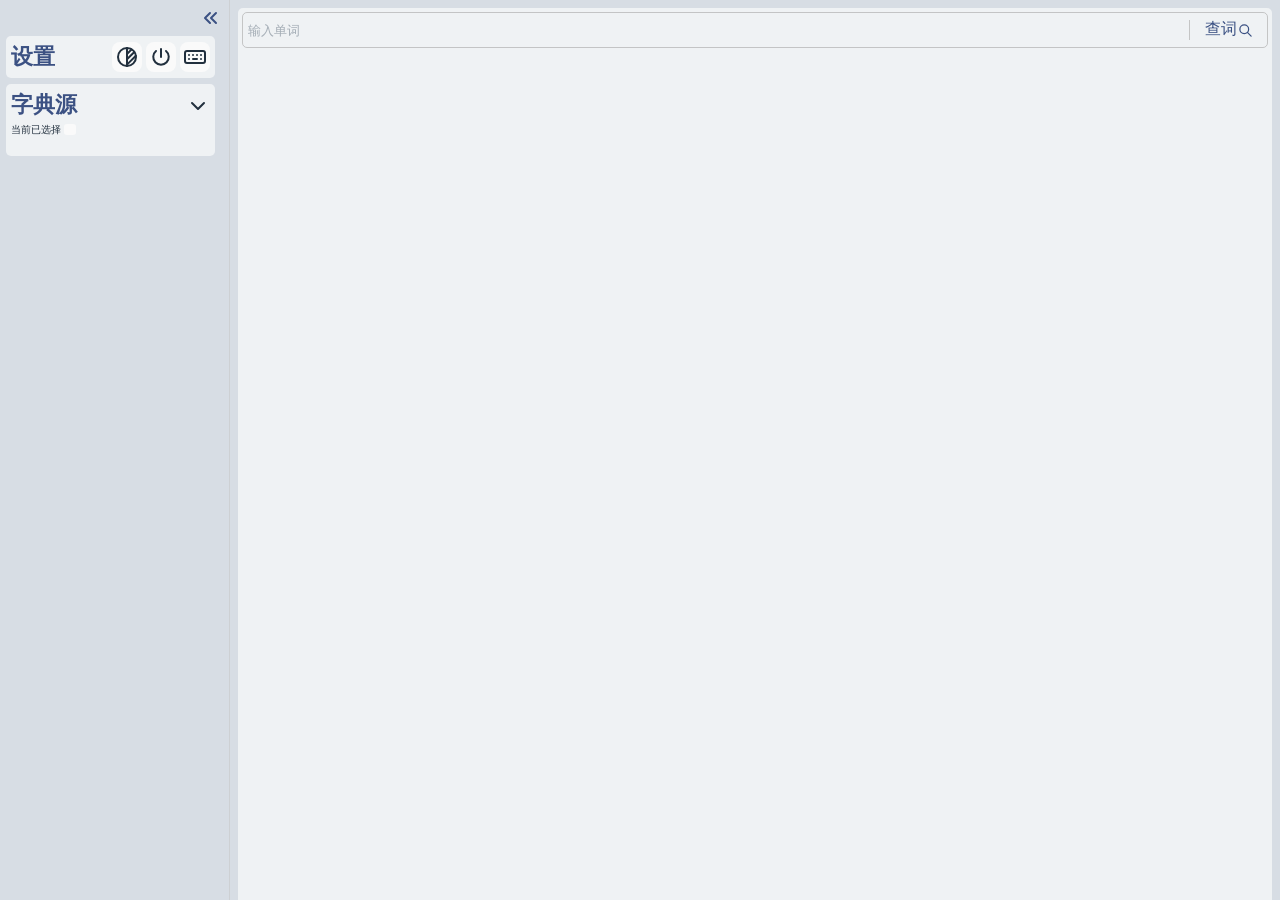
<file: mixdict/gui/web/index.html>
<!DOCTYPE html>
<html lang="zh-CN">

<head>
    <meta charset="UTF-8">
    <meta name="viewport" content="width=device-width, initial-scale=1.0">
    <title>东拼西凑的词典</title>
    <script defer src="script.js"></script>
    <link rel="stylesheet" href="style.css">
</head>

<body>
    <aside class="sidebar">
        <header class="sidebar__header">
            <button class="sidebar__toggle u-show-title" id="sidebar-toggle" type="button" data-title="收起侧边栏">
                <svg xmlns="http://www.w3.org/2000/svg" width="24" height="24" viewBox="0 0 24 24" fill="none"
                    stroke="currentColor" stroke-width="2" stroke-linecap="round" stroke-linejoin="round"
                    class="icon icon-tabler icons-tabler-outline icon-tabler-chevrons-left">
                    <path stroke="none" d="M0 0h24v24H0z" fill="none" />
                    <path d="M11 7l-5 5l5 5" />
                    <path d="M17 7l-5 5l5 5" />
                </svg>
            </button>
        </header>
        <div class="sidebar__main">
            <section class="setting" id="sidebar-setting">
                <header>
                    <h2>设置</h2>
                    <ul class="setting__list">
                        <li>
                            <button class="setting__theme u-show-title" id="theme-toggle" type="button" data-title="主题">
                                <svg xmlns="http://www.w3.org/2000/svg" width="24" height="24" viewBox="0 0 24 24"
                                    fill="none" stroke="currentColor" stroke-width="2" stroke-linecap="round"
                                    stroke-linejoin="round"
                                    class="setting__sys-theme icon icon-tabler icons-tabler-outline icon-tabler-brightness">
                                    <path stroke="none" d="M0 0h24v24H0z" fill="none" />
                                    <path d="M3 12a9 9 0 1 0 18 0a9 9 0 1 0 -18 0" />
                                    <path d="M12 3l0 18" />
                                    <path d="M12 9l4.65 -4.65" />
                                    <path d="M12 14.3l7.37 -7.37" />
                                    <path d="M12 19.6l8.85 -8.85" />
                                </svg>
                                <svg xmlns="http://www.w3.org/2000/svg" width="24" height="24" viewBox="0 0 24 24"
                                    fill="none" stroke="currentColor" stroke-width="2" stroke-linecap="round"
                                    stroke-linejoin="round"
                                    class="setting__light-theme icon icon-tabler icons-tabler-outline icon-tabler-sun">
                                    <path stroke="none" d="M0 0h24v24H0z" fill="none" />
                                    <path d="M8 12a4 4 0 1 0 8 0a4 4 0 1 0 -8 0" />
                                    <path
                                        d="M3 12h1m8 -9v1m8 8h1m-9 8v1m-6.4 -15.4l.7 .7m12.1 -.7l-.7 .7m0 11.4l.7 .7m-12.1 -.7l-.7 .7" />
                                </svg>
                                <svg xmlns="http://www.w3.org/2000/svg" width="24" height="24" viewBox="0 0 24 24"
                                    fill="none" stroke="currentColor" stroke-width="2" stroke-linecap="round"
                                    stroke-linejoin="round"
                                    class="setting__dark-theme icon icon-tabler icons-tabler-outline icon-tabler-moon">
                                    <path stroke="none" d="M0 0h24v24H0z" fill="none" />
                                    <path
                                        d="M12 3c.132 0 .263 0 .393 0a7.5 7.5 0 0 0 7.92 12.446a9 9 0 1 1 -8.313 -12.454l0 .008" />
                                </svg>
                            </button>
                        </li>
                        <li>
                            <button class="setting__startup u-show-title" type="button" aria-expanded="false"
                                data-title="启动项" data-panel="startup">
                                <svg xmlns="http://www.w3.org/2000/svg" width="24" height="24" viewBox="0 0 24 24"
                                    fill="none" stroke="currentColor" stroke-width="2" stroke-linecap="round"
                                    stroke-linejoin="round"
                                    class="icon icon-tabler icons-tabler-outline icon-tabler-power">
                                    <path stroke="none" d="M0 0h24v24H0z" fill="none" />
                                    <path d="M7 6a7.75 7.75 0 1 0 10 0" />
                                    <path d="M12 4l0 8" />
                                </svg>
                            </button>
                        </li>
                        <li>
                            <button class="setting__hotkey u-show-title" type="button" , aria-expanded="false"
                                data-title="快捷键" data-panel="hotkey">
                                <svg xmlns="http://www.w3.org/2000/svg" width="24" height="24" viewBox="0 0 24 24"
                                    fill="none" stroke="currentColor" stroke-width="2" stroke-linecap="round"
                                    stroke-linejoin="round"
                                    class="icon icon-tabler icons-tabler-outline icon-tabler-keyboard">
                                    <path stroke="none" d="M0 0h24v24H0z" fill="none" />
                                    <path
                                        d="M2 8a2 2 0 0 1 2 -2h16a2 2 0 0 1 2 2v8a2 2 0 0 1 -2 2h-16a2 2 0 0 1 -2 -2l0 -8" />
                                    <path d="M6 10l0 .01" />
                                    <path d="M10 10l0 .01" />
                                    <path d="M14 10l0 .01" />
                                    <path d="M18 10l0 .01" />
                                    <path d="M6 14l0 .01" />
                                    <path d="M18 14l0 .01" />
                                    <path d="M10 14l4 .01" />
                                </svg>
                            </button>
                        </li>
                    </ul>
                </header>
                <fieldset class="setting__panel" data-panel="startup" hidden>
                    <legend>启动项</legend>
                    <label onmousedown="return false">
                        开机自启
                        <div class="startup-run__checkbox">
                            <input id="startup-run-checkbox" type="checkbox">
                            <svg viewBox="0 0 24 24" fill="none" stroke="currentColor" stroke-width="2"
                                stroke-linecap="round" stroke-linejoin="round">
                                <rect class="startup-run__boxbackground" x="2" y="2" width="20" height="20" rx="4" />
                                <path class="startup-run__boxtick" d="M5 12L10 17L19 8" stroke-width="4" />
                                <rect class="startup-run__boxunknown" x="8" y="8" width="8" height="8" />
                            </svg>
                        </div>
                    </label>
                </fieldset>
                <fieldset class="setting__panel" data-panel="hotkey" hidden disabled>
                    <legend>快捷键</legend>
                    <label onmousedown="return false">
                        随手查词
                        <input type="text" readonly value="Ctrl+Win+T">
                    </label>
                </fieldset>
            </section>
            <section class="source" id="sidebar-source">
                <header>
                    <h2>字典源</h2>
                    <button type="button">
                        <svg xmlns="http://www.w3.org/2000/svg" width="24" height="24" viewBox="0 0 24 24" fill="none"
                            stroke="currentColor" stroke-width="2" stroke-linecap="round" stroke-linejoin="round"
                            class="icon icon-tabler icons-tabler-outline icon-tabler-chevron-down">
                            <path stroke="none" d="M0 0h24v24H0z" fill="none" />
                            <path d="M6 9l6 6l6 -6" />
                        </svg>
                    </button>
                </header>
                <fieldset>
                    <legend class="source__current u-truncate">当前已选择<strong id="source-current"></strong></legend>
                    <ul class="source__list" id="source-list"></ul>
                </fieldset>
            </section>
        </div>
        <div class="sidebar__resizer"></div>
    </aside>
    <main class="main">
        <form class="query" onsubmit="lookup(); return false;">
            <input class="query__input" id="query-input" type="text" name="q" placeholder="输入单词">
            <button class="query__button u-button-feedback" id="query-button" type="submit">
                查词
                <svg xmlns="http://www.w3.org/2000/svg" width="24" height="24" viewBox="0 0 24 24" fill="none"
                    stroke="currentColor" stroke-width="2" stroke-linecap="round" stroke-linejoin="round"
                    class="icon icon-tabler icons-tabler-outline icon-tabler-search">
                    <path stroke="none" d="M0 0h24v24H0z" fill="none" />
                    <path d="M3 10a7 7 0 1 0 14 0a7 7 0 1 0 -14 0" />
                    <path d="M21 21l-6 -6" />
                </svg>
            </button>
        </form>
        <article class="query__result" id="query-result"></article>
    </main>
</body>

</html>
</file>
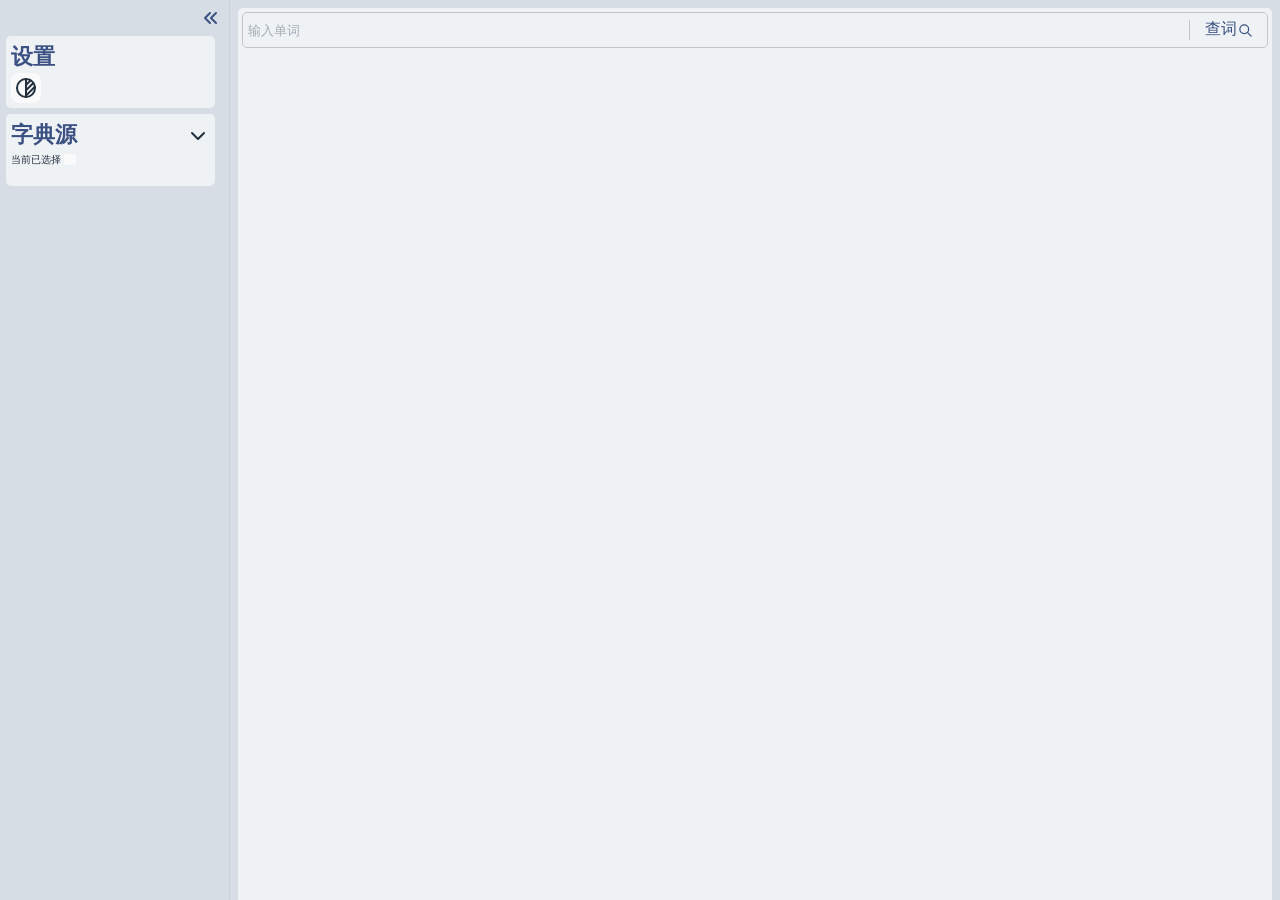
<file: simplenetdict/gui/web/index.html>
<!DOCTYPE html>
<html lang="zh-CN">

<head>
    <meta charset="UTF-8">
    <meta name="viewport" content="width=device-width, initial-scale=1.0">
    <title>简易网络词典</title>
    <script defer src="script.js"></script>
    <link rel="stylesheet" href="style.css">
</head>

<body>
    <aside class="sidebar">
        <header class="sidebar__header">
            <button class="sidebar__toggle" id="sidebar-toggle" type="button" data-title="收起侧边栏">
                <svg xmlns="http://www.w3.org/2000/svg" width="24" height="24" viewBox="0 0 24 24" fill="none"
                    stroke="currentColor" stroke-width="2" stroke-linecap="round" stroke-linejoin="round"
                    class="icon icon-tabler icons-tabler-outline icon-tabler-chevrons-left">
                    <path stroke="none" d="M0 0h24v24H0z" fill="none" />
                    <path d="M11 7l-5 5l5 5" />
                    <path d="M17 7l-5 5l5 5" />
                </svg>
            </button>
        </header>
        <div class="sidebar__main">
            <section class="setting">
                <header>
                    <h2>设置</h2>
                </header>
                <ul class="setting__list">
                    <li>
                        <button class="setting__theme" id="theme-toggle" type="button">
                            <svg xmlns="http://www.w3.org/2000/svg" width="24" height="24" viewBox="0 0 24 24"
                                fill="none" stroke="currentColor" stroke-width="2" stroke-linecap="round"
                                stroke-linejoin="round"
                                class="setting__sys-theme icon icon-tabler icons-tabler-outline icon-tabler-brightness">
                                <path stroke="none" d="M0 0h24v24H0z" fill="none" />
                                <path d="M3 12a9 9 0 1 0 18 0a9 9 0 1 0 -18 0" />
                                <path d="M12 3l0 18" />
                                <path d="M12 9l4.65 -4.65" />
                                <path d="M12 14.3l7.37 -7.37" />
                                <path d="M12 19.6l8.85 -8.85" />
                            </svg>
                            <svg xmlns="http://www.w3.org/2000/svg" width="24" height="24" viewBox="0 0 24 24"
                                fill="none" stroke="currentColor" stroke-width="2" stroke-linecap="round"
                                stroke-linejoin="round"
                                class="setting__light-theme icon icon-tabler icons-tabler-outline icon-tabler-sun">
                                <path stroke="none" d="M0 0h24v24H0z" fill="none" />
                                <path d="M8 12a4 4 0 1 0 8 0a4 4 0 1 0 -8 0" />
                                <path
                                    d="M3 12h1m8 -9v1m8 8h1m-9 8v1m-6.4 -15.4l.7 .7m12.1 -.7l-.7 .7m0 11.4l.7 .7m-12.1 -.7l-.7 .7" />
                            </svg>
                            <svg xmlns="http://www.w3.org/2000/svg" width="24" height="24" viewBox="0 0 24 24"
                                fill="none" stroke="currentColor" stroke-width="2" stroke-linecap="round"
                                stroke-linejoin="round"
                                class="setting__dark-theme icon icon-tabler icons-tabler-outline icon-tabler-moon">
                                <path stroke="none" d="M0 0h24v24H0z" fill="none" />
                                <path
                                    d="M12 3c.132 0 .263 0 .393 0a7.5 7.5 0 0 0 7.92 12.446a9 9 0 1 1 -8.313 -12.454l0 .008" />
                            </svg>
                        </button>
                    </li>
                </ul>

            </section>
            <section class="source">
                <header>
                    <h2>字典源</h2>
                    <button type="button">
                        <svg xmlns="http://www.w3.org/2000/svg" width="24" height="24" viewBox="0 0 24 24" fill="none"
                            stroke="currentColor" stroke-width="2" stroke-linecap="round" stroke-linejoin="round"
                            class="icon icon-tabler icons-tabler-outline icon-tabler-chevron-down">
                            <path stroke="none" d="M0 0h24v24H0z" fill="none" />
                            <path d="M6 9l6 6l6 -6" />
                        </svg>
                    </button>
                </header>
                <p class="source__current u-truncate">当前已选择<strong id="source-current"></strong></p>
                <ul class="source__list" id="source-list"></ul>
            </section>
        </div>
        <div class="sidebar__resizer"></div>
    </aside>
    <main class="main">
        <form class="query" onsubmit="lookup(); return false;">
            <input class="query__input" id="query-input" type="text" name="q" placeholder="输入单词">
            <button class="query__button u-button-feedback" id="query-button" type="submit">
                查词
                <svg xmlns="http://www.w3.org/2000/svg" width="24" height="24" viewBox="0 0 24 24" fill="none"
                    stroke="currentColor" stroke-width="2" stroke-linecap="round" stroke-linejoin="round"
                    class="icon icon-tabler icons-tabler-outline icon-tabler-search">
                    <path stroke="none" d="M0 0h24v24H0z" fill="none" />
                    <path d="M3 10a7 7 0 1 0 14 0a7 7 0 1 0 -14 0" />
                    <path d="M21 21l-6 -6" />
                </svg>
            </button>
        </form>
        <article class="query__result" id="query-result"></article>
    </main>
</body>

</html>
</file>
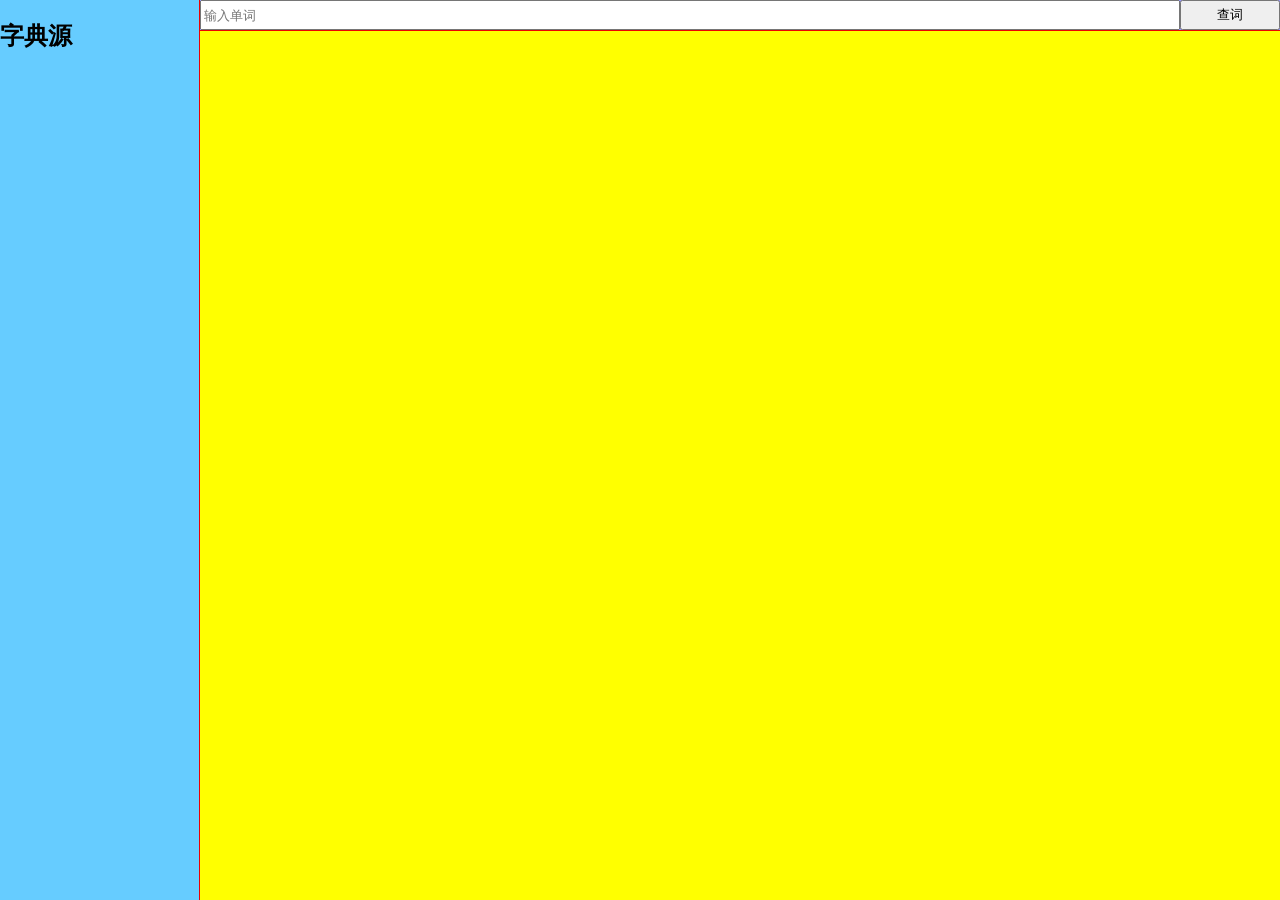
<file: src/gui/web/index.html>
<!DOCTYPE html>
<html lang="zh-CN">

<head>
    <meta charset="UTF-8">
    <meta name="viewport" content="width=device-width, initial-scale=1.0">
    <title>简易网络词典</title>
    <script defer src="script.js"></script>
    <link rel="stylesheet" href="style.css">
</head>

<body>
    <aside>
        <div id="sources">
            <h1></h1>
            <h2>字典源</h2>
            <ul></ul>
        </div>
    </aside>
    <main>
        <nav>
            <form id="search" onsubmit="lookup(); return false;">
                <input type="text" id="query-box" name="q" placeholder="输入单词">
                <button type="submit" id="query-btn">查词</button>
            </form>
        </nav>
        <section id="result"></section>
    </main>
</body>

</html>
</file>
<file: mixdict/gui/web/style.css>
@layer theme, reset, base, layout, components, utilities;

/* theme variables */
@layer theme {

    /* default theme */
    :root {
        color-scheme: light;

        /* color */
        --bg-base: #d7dde4;
        --bg-surface: #eff2f4;
        --bg-raised: #fafafa;
        --fg-stress: #3b5183;
        --fg-default: #22303e;
        --fg-muted: #5c6b7a;
        --fg-error: #e00;

        /* button background color */
        --btn-bg-active-base: #000;

        /* border */
        --border-style: 1px solid;
        --border-default-color: #c4c4c480;
        --border-strong-color: #adadada8;
    }

    /* follow system dark theme */
    @media (prefers-color-scheme: dark) {
        :root {
            color-scheme: dark;

            /* color */
            --bg-base: #1e2228;
            --bg-surface: #262b33;
            --bg-raised: #2f363f;
            --fg-stress: #6cf;
            --fg-default: #bcc9d4;
            --fg-muted: #8e9ba7;
            --fg-error: #e00;

            /* button background color */
            --btn-bg-active-base: #fff;

            /* border */
            --border-default-color: #42424280;
            --border-strong-color: #5f5f5fa8;
        }
    }

    /* light theme */
    :root[data-theme="light"] {
        color-scheme: light;

        /* color */
        --bg-base: #d7dde4;
        --bg-surface: #eff2f4;
        --bg-raised: #fafafa;
        --fg-stress: #3b5183;
        --fg-default: #22303e;
        --fg-muted: #5c6b7a;
        --fg-error: #e00;

        /* button background color */
        --btn-bg-active-base: #000;

        /* border */
        --border-style: 1px solid;
        --border-default-color: #c4c4c480;
        --border-strong-color: #adadada8;
    }

    /* dark theme */
    :root[data-theme="dark"] {
        color-scheme: dark;

        /* color */
        --bg-base: #1e2228;
        --bg-surface: #262b33;
        --bg-raised: #2f363f;
        --fg-stress: #6cf;
        --fg-default: #bcc9d4;
        --fg-muted: #8e9ba7;
        --fg-error: #e00;

        /* button background color */
        --btn-bg-active-base: #fff;

        /* border */
        --border-default-color: #42424280;
        --border-strong-color: #5f5f5fa8;
    }

    /* default style */
    :root {
        /* button background color */
        --btn-bg-default-active: color-mix(in srgb,
                transparent,
                var(--btn-bg-active-base) 15%);
        --btn-bg-raised-active: color-mix(in srgb,
                var(--bg-raised),
                transparent 60%);
        --btn-bg-selected: color-mix(in srgb,
                var(--bg-raised),
                var(--border-focus-color) 30%);
        --btn-bg-selected-active: color-mix(in srgb,
                var(--btn-bg-selected),
                transparent 30%);

        /* border */
        --border-focus-color: color-mix(in srgb, var(--fg-stress), transparent 50%);
        --border-default: var(--border-style) var(--border-default-color);
        --border-strong: var(--border-style) var(--border-strong-color);
        --border-focus: var(--border-style) var(--border-focus-color);

        /* rounded corner */
        --radius-small: 3px;
        --radius-medium: 5px;
        --radius-large: 8px;

        /* outline */
        --outline-focus-style: 2px solid var(--fg-stress);
    }
}

/* reset Webview default behaviours to align with intuition */
@layer reset {

    * {
        box-sizing: border-box;
        padding: 0;
        margin: 0;
    }

    ul {
        list-style: none;
    }

    button {
        font: inherit;
        color: inherit;
        background: transparent;
        border: none;
    }

    input {
        background: transparent;
        border: none;

        &:focus {
            outline: none;
        }
    }
}

/* element default behaviours for this app */
@layer base {

    html,
    body {
        height: 100%;
        overflow: hidden;
    }

    body {
        background: var(--bg-base);
        color: var(--fg-default);
        font-family: system-ui, sans-serif;
        line-height: 1.5;
    }

    button {
        transition: background-color 0.35s ease;

        &:hover {
            background: var(--btn-bg-default-active);
            cursor: pointer;
            transition: background-color 0.05s ease;
        }
    }

    :focus-visible {
        outline: var(--outline-focus-style);
    }

    @media (forced-colors: active) {
        input:focus-visible {
            outline: auto;
        }
    }

    .icon {
        display: block;
    }

    fieldset {
        display: flex;
        flex-direction: column;
        border: none;

        >legend {
            display: block;
            float: left;
        }
    }

    /* scrollbar */
    html:not(.is-webkitgtk) {

        ::-webkit-scrollbar {
            width: 8px;
        }

        ::-webkit-scrollbar-track {
            background: transparent;
        }

        ::-webkit-scrollbar-thumb {
            background: transparent;
            border-radius: 2px;
        }

        .is-scrolling::-webkit-scrollbar-thumb {
            background: #5f5f5f5f;
        }

        ::-webkit-scrollbar-thumb:hover {
            background: #7a7a7a96;
        }
    }
}

/* page and elemant layout */
@layer layout {

    body {
        --sidebar-width: 230px;
        --sidebar-min-width: 150px;
        --sidebar-max-width: 400px;
        --sidebar-resizer-width: 6px;

        display: grid;
        grid-template-areas: "sidebar main";
        grid-template-rows: 1fr;
        grid-template-columns: var(--sidebar-width) 1fr;

        &.is-collapsed {
            --sidebar-width: 40px;
        }
    }

    /* sidebar */
    .sidebar {
        grid-area: sidebar;
        display: flex;
        flex-direction: column;
    }

    .sidebar__header {
        display: flex;
        justify-content: flex-end;
    }

    .sidebar__toggle {
        display: flex;
        justify-content: center;
    }

    .sidebar__main {
        flex: 1;
        display: flex;
        flex-direction: column;

        >section>header {
            display: flex;
            align-items: center;
            justify-content: space-between;

            >button {
                display: flex;
            }
        }
    }

    .setting__list {
        display: flex;

        button {
            display: flex;
            justify-content: center;
        }
    }

    .setting__panel>label {
        display: flex;
        align-items: center;
        justify-content: space-between;
    }

    .startup-run__checkbox {
        display: flex;
    }

    .source__list {
        display: flex;
        flex-direction: column;
    }

    .source__option {
        display: block;
    }

    .source__name,
    .source__desc {
        display: block;
    }

    /* main */
    .main {
        grid-area: main;
        display: flex;
        flex-direction: column;
    }

    .query {
        display: flex;
    }

    .query__input {
        flex: 1;
    }

    .query__button {
        flex: 0 0 70px;
        display: flex;
        align-items: center;
        justify-content: center;
    }

    .query__result {
        display: flex;
        flex-direction: column;
    }

    .phonetic {
        display: flex;
        align-items: center;
    }

    .phonetic__player {
        display: flex;
    }
}

/* component styles */
@layer components {

    /*sidebar */
    .sidebar {
        position: relative;
        border-right: var(--border-default);

        /* open scrollbar */
        min-height: 0;
    }

    .sidebar__resizer {
        position: absolute;
        top: 0;
        right: calc(0px - var(--sidebar-resizer-width));
        width: var(--sidebar-resizer-width);
        height: 100%;
        border-radius: var(--radius-medium);
        cursor: col-resize;
        transition: background-color 0.35s ease;
        z-index: 1;

        &:hover {
            background: #a7abae66;
        }

        body.is-collapsed & {
            display: none;
        }
    }

    .sidebar__header {
        margin: 6px;
    }

    .sidebar__toggle {
        position: relative;
        color: var(--fg-stress);
        border-radius: var(--radius-large);

        &::after {
            top: calc(100% + 6px) !important;
        }

        body.is-collapsed & .icon {
            transform: rotate(180deg);
        }

        body.is-collapsed &::after {
            left: 0;
        }
    }

    body {
        transition: grid-template-columns 0.2s ease;
    }

    .sidebar__main {
        gap: 6px;

        /* open scrollbar */
        min-height: 0;
        overflow-y: auto;
        scrollbar-gutter: stable;
        transition: visibility 0s 0.2s;

        body.is-collapsed & {
            visibility: hidden;
            transition: visibility 0s 0s;
        }

        >section {
            margin: 0 6px;
            padding: 5px;
            background: var(--bg-surface);
            border-radius: var(--radius-medium);
            font-size: 0.9em;

            h2 {
                color: var(--fg-stress);
            }

            >header {

                >button {
                    border-radius: var(--radius-large);
                }

                .icon {
                    transform: rotate(0deg);
                    transition: transform 0.2s ease;
                }
            }

            &.is-collapsed {

                >*:not(header) {
                    display: none;
                }

                >header .icon {
                    transform: rotate(90deg);
                }
            }
        }
    }

    .setting__list {
        gap: 4px;

        button {
            padding: 3px;
            border-radius: var(--radius-large);
            background: var(--bg-raised);

            &[aria-expanded="true"],
            &:hover {
                background: var(--btn-bg-raised-active);
            }

            &[aria-expanded="true"] {
                color: var(--fg-stress);
            }
        }
    }

    .setting__theme .icon:not(.setting__sys-theme) {
        display: none;
    }

    .setting__panel {
        margin: 3px;
        padding: 4px;
        gap: 4px;
        border-radius: var(--radius-small);
        background: var(--bg-raised);

        legend {
            color: var(--fg-stress);
            font-size: 1.1em;
        }

        label {
            font-size: 0.8em;
        }

        input[type="checkbox"] {
            position: absolute;
            opacity: 0;

            &+svg {
                width: 14px;
                height: 14px;

                .startup-run__boxbackground {
                    fill: var(--bg-raised);
                    stroke: var(--fg-default);
                }

                .startup-run__boxtick {
                    stroke: none;
                }

                .startup-run__boxunknown {
                    stroke: none;
                }
            }

            &:checked+svg {

                .startup-run__boxbackground {
                    fill: var(--fg-stress);
                    stroke: var(--fg-stress);
                }

                .startup-run__boxtick {
                    display: inline;
                    stroke: var(--bg-raised);
                }
            }

            &:indeterminate+svg {

                .startup-run__boxunknown {
                    fill: var(--fg-default);
                    stroke: var(--fg-default);
                }
            }

            &:hover+svg {
                opacity: 0.7;
            }

            &:disabled+svg {
                opacity: 0.5;
            }
        }

        input[type="text"] {
            padding: 1px 4px;
            border-radius: var(--radius-small);
            width: 7em;
            min-width: 0;
            background: var(--bg-surface);
            color: var(--fg-muted);
        }
    }

    .source__current {
        font-size: 0.7em;

        >strong {
            margin-left: 3px;
            padding: 0 6px;
            border-radius: var(--radius-small);
            background: var(--bg-raised);
        }
    }

    .source__list {
        margin-top: 6px;
        padding: 4px;
        gap: 6px;

        .source__option {
            position: relative;
            width: 100%;
            padding: 4px;
            background: var(--bg-raised);
            border: var(--border-style) var(--bg-raised);
            border-radius: var(--radius-small);
            color: var(--fg-stress);
            text-align: left;

            &:hover {
                border: var(--border-style) var(--btn-bg-raised-active);
                background: var(--btn-bg-raised-active);
            }

            &:has(>input:checked) {
                background: var(--btn-bg-selected);
                border: var(--border-focus);

                &:hover {
                    background: var(--btn-bg-selected-active);
                }
            }

            &:has(>input:focus-visible) {
                outline: var(--outline-focus-style);
            }
        }

        .source__radio {
            position: absolute;
            height: 100%;
            width: 100%;
            top: 0px;
            left: 0px;
            opacity: 0;
        }

        .source__desc {
            opacity: 0.7;
            white-space: pre-line;
            overflow-wrap: anywhere
        }
    }

    /* main */
    .main {
        margin: 8px;
        margin-bottom: 0;
        background: var(--bg-surface);
        border-radius: var(--radius-medium) var(--radius-medium) 0 0;

        /* open scrollbar */
        min-height: 0;
    }

    .query {
        margin: 4px;
        border: var(--border-strong);
        border-radius: var(--radius-medium);

        &:focus-within {
            border: var(--border-focus);
        }
    }

    .query__input {
        padding-left: 5px;
        color: var(--fg-stress);

        &:focus-visible {
            outline: none;
        }

        &::placeholder {
            color: var(--fg-muted);
            opacity: 0.5;
        }
    }

    .query__button {
        position: relative;
        margin: 4px;
        padding-bottom: 2px;
        border-radius: var(--radius-small);
        color: var(--fg-stress);

        &:active,
        &:disabled {
            background: var(--btn-bg-default-active);
        }

        .icon {
            width: 15px;
            height: 15px;
            transform: translate(1px, 1px);
        }

        &::before {
            content: "";
            position: absolute;
            left: -4px;
            top: 10%;
            bottom: 10%;
            width: 1px;
            background: var(--border-strong-color);
        }
    }

    .query__result {
        padding: 6px;
        padding-right: 3px;
        gap: 6px;

        /* open scrollbar */
        min-height: 0;
        overflow-y: auto;
        scrollbar-gutter: stable;

        >h1,
        >section {
            padding: 3px 6px;
            border-radius: var(--radius-medium);
            background: var(--bg-raised);
        }

        >h1 {
            color: var(--fg-stress);
        }

        >section h2 {
            color: var(--fg-stress);
        }

        .text {
            margin: 10px 0;

            &.stress {
                font-size: 1.3em;
                color: color-mix(in srgb, var(--fg-default), var(--fg-stress) 40%);
            }

            &.muted {
                font-size: 0.7em;
                color: var(--fg-muted);
            }
        }

        .phonetic {
            gap: 6px;
            color: var(--fg-muted);
            font-size: 0.7em;
        }

        .phonetic__player {
            border-radius: var(--radius-large);
            color: var(--fg-stress);

            &:active {
                color: var(--fg-default);
            }

            &:disabled {
                color: var(--fg-muted);

                .icon {
                    display: none;
                }

                .volume-1 {
                    display: block;
                }
            }

            .icon:not(.volume2) {
                display: none;
            }
        }

        .link {

            a {
                font-size: 0.8em;
            }

            a:link,
            a:visited {
                color: var(--fg-stress);
                opacity: 0.7;
                text-decoration: underline dotted;
                text-underline-offset: 0.25em;
            }

            a:hover {
                text-decoration: underline;
            }

            a:active {
                opacity: 1;
            }
        }

        .error {
            color: color-mix(in srgb, var(--fg-error), var(--fg-default) 80%)
        }

        &.is-error {

            >section {
                color: color-mix(in srgb, var(--fg-error), var(--fg-default) 80%);

                >h2 {
                    color: var(--fg-error);
                }
            }
        }
    }
}

/* element special behaviours */
@layer utilities {

    [hidden] {
        display: none;
    }

    .u-button-feedback:active,
    .u-button-feedback:disabled {
        color: color-mix(in srgb, var(--fg-stress), var(--fg-muted) 70%);
    }

    .u-no-transition {
        transition: none;
    }

    .u-show-title {
        position: relative;

        &::after {
            content: attr(data-title);
            position: absolute;
            z-index: 1;
            top: calc(100% + 2px);
            padding: 4px 10px 6px;
            border: var(--border-default);
            border-radius: 4px;
            background: var(--bg-surface);
            color: var(--fg-muted);
            font-size: 12px;
            white-space: nowrap;
            pointer-events: none;
            opacity: 0;
            transform: scale(0.9);
            transition: opacity 0.15s ease, transform 0.15s ease;
        }

        &:hover::after {
            opacity: 1;
            transform: scale(1);
        }
    }
}
</file>
<file: simplenetdict/gui/web/style.css>
@layer theme, reset, base, layout, components, utilities;

/* theme variables */
@layer theme {

    /* default theme */
    :root {
        color-scheme: light;

        /* color */
        --bg-base: #d7dde4;
        --bg-surface: #eff2f4;
        --bg-raised: #fafafa;
        --fg-stress: #3b5183;
        --fg-default: #22303e;
        --fg-muted: #5c6b7a;
        --fg-error: #e00;

        /* button background color */
        --btn-bg-active-base: #000;
        --btn-bg-default-active: color-mix(in srgb,
                transparent,
                var(--btn-bg-active-base) 15%);
        --btn-bg-raised-active: color-mix(in srgb,
                var(--bg-raised),
                transparent 60%);
        --btn-bg-selected: color-mix(in srgb,
                var(--bg-raised),
                var(--border-focus-color) 30%);
        --btn-bg-selected-active: color-mix(in srgb,
                var(--btn-bg-selected),
                transparent 30%);

        /* border */
        --border-style: 1px solid;
        --border-default-color: #c4c4c480;
        --border-strong-color: #adadada8;
        --border-focus-color: color-mix(in srgb, var(--fg-stress), transparent 50%);
        --border-default: var(--border-style) var(--border-default-color);
        --border-strong: var(--border-style) var(--border-strong-color);
        --border-focus: var(--border-style) var(--border-focus-color);

        /* rounded corner */
        --radius-small: 3px;
        --radius-medium: 5px;
        --radius-large: 8px;
    }

    /* follow system dark theme */
    @media (prefers-color-scheme: dark) {
        :root {
            color-scheme: dark;

            /* color */
            --bg-base: #1e2228;
            --bg-surface: #262b33;
            --bg-raised: #2f363f;
            --fg-stress: #6cf;
            --fg-default: #bcc9d4;
            --fg-muted: #8e9ba7;
            --fg-error: #e00;

            /* button background color */
            --btn-bg-active-base: #fff;
            --btn-bg-default-active: color-mix(in srgb,
                    transparent,
                    var(--btn-bg-active-base) 15%);
            --btn-bg-raised-active: color-mix(in srgb,
                    var(--bg-raised),
                    transparent 60%);
            --btn-bg-selected: color-mix(in srgb,
                    var(--bg-raised),
                    var(--border-focus-color) 30%);
            --btn-bg-selected-active: color-mix(in srgb,
                    var(--btn-bg-selected),
                    transparent 30%);

            /* border */
            --border-default-color: #42424280;
            --border-strong-color: #5f5f5fa8;
            --border-focus-color: color-mix(in srgb, var(--fg-stress), transparent 50%);
        }
    }

    /* light theme */
    :root[data-theme="light"] {
        color-scheme: light;

        /* color */
        --bg-base: #d7dde4;
        --bg-surface: #eff2f4;
        --bg-raised: #fafafa;
        --fg-stress: #3b5183;
        --fg-default: #22303e;
        --fg-muted: #5c6b7a;
        --fg-error: #e00;

        /* button background color */
        --btn-bg-active-base: #999;
        --btn-bg-default-active: color-mix(in srgb,
                transparent,
                var(--btn-bg-active-base) 15%);
        --btn-bg-raised-active: color-mix(in srgb,
                var(--bg-raised),
                var(--border-focus-color) 20%);
        --btn-bg-selected: color-mix(in srgb,
                var(--bg-raised),
                var(--border-focus-color) 30%);
        --btn-bg-selected-active: color-mix(in srgb,
                var(--btn-bg-selected),
                var(--border-focus-color) 10%);

        /* border */
        --border-style: 1px solid;
        --border-default-color: #c4c4c480;
        --border-strong-color: #adadada8;
        --border-focus-color: color-mix(in srgb, var(--fg-stress), transparent 50%);
        --border-default: var(--border-style) var(--border-default-color);
        --border-strong: var(--border-style) var(--border-strong-color);
        --border-focus: var(--border-style) var(--border-focus-color);

        /* rounded corner */
        --radius-small: 3px;
        --radius-medium: 5px;
        --radius-large: 8px;
    }

    /* dark theme */
    :root[data-theme="dark"] {
        color-scheme: dark;

        /* color */
        --bg-base: #1e2228;
        --bg-surface: #262b33;
        --bg-raised: #2f363f;
        --fg-stress: #6cf;
        --fg-default: #bcc9d4;
        --fg-muted: #8e9ba7;
        --fg-error: #e00;

        /* button background color */
        --btn-bg-active-base: #fff;
        --btn-bg-default-active: color-mix(in srgb,
                transparent,
                var(--btn-bg-active-base) 15%);
        --btn-bg-raised-active: color-mix(in srgb,
                var(--bg-raised),
                transparent 60%);
        --btn-bg-selected: color-mix(in srgb,
                var(--bg-raised),
                var(--border-focus-color) 30%);
        --btn-bg-selected-active: color-mix(in srgb,
                var(--btn-bg-selected),
                transparent 30%);

        /* border */
        --border-default-color: #42424280;
        --border-strong-color: #5f5f5fa8;
        --border-focus-color: color-mix(in srgb, var(--fg-stress), transparent 50%);
    }
}

/* reset Webview default behaviours to align with intuition */
@layer reset {

    * {
        box-sizing: border-box;
        padding: 0;
        margin: 0;
    }

    ul {
        list-style: none;
    }

    button {
        font: inherit;
        color: inherit;
        background: transparent;
        border: none;
    }

    input {
        background: transparent;
        border: none;

        &:focus {
            outline: none;
        }
    }
}

/* element default behaviours for this app */
@layer base {

    html,
    body {
        height: 100%;
        overflow: hidden;
    }

    body {
        background: var(--bg-base);
        color: var(--fg-default);
        font-family: system-ui, sans-serif;
        line-height: 1.5;
    }

    button {
        transition: background-color 0.35s ease;

        &:hover {
            background: var(--btn-bg-default-active);
            cursor: pointer;
            transition: background-color 0.05s ease;
        }
    }

    :not(input):focus-visible {
        outline: 2px solid var(--fg-stress);
    }

    .icon {
        display: block;
    }

    /* scrollbar */
    ::-webkit-scrollbar {
        width: 8px;
    }

    ::-webkit-scrollbar-track {
        background: transparent;
    }

    ::-webkit-scrollbar-thumb {
        background: transparent;
        border-radius: 2px;
    }

    .is-scrolling::-webkit-scrollbar-thumb {
        background: #5f5f5f5f;
    }

    ::-webkit-scrollbar-thumb:hover {
        background: #7a7a7a96;
    }
}

/* page and elemant layout */
@layer layout {

    body {
        --sidebar-width: 230px;
        --sidebar-min-width: 150px;
        --sidebar-max-width: 400px;
        --sidebar-resizer-width: 6px;

        display: grid;
        grid-template-areas: "sidebar main";
        grid-template-rows: 1fr;
        grid-template-columns: var(--sidebar-width) 1fr;

        &.is-collapsed {
            --sidebar-width: 40px;
        }
    }

    /* sidebar */
    .sidebar {
        grid-area: sidebar;
        display: flex;
        flex-direction: column;
    }

    .sidebar__header {
        display: flex;
        justify-content: flex-end;
    }

    .sidebar__toggle {
        display: flex;
        justify-content: center;
    }

    .sidebar__main {
        flex: 1;
        display: flex;
        flex-direction: column;

        >section>header {
            display: flex;
            align-items: center;
            justify-content: space-between;

            >button {
                display: flex;
            }
        }
    }

    .setting__list {
        display: flex;

        button {
            display: flex;
        }
    }

    .source__list {
        display: flex;
        flex-direction: column;
    }

    .source__name,
    .source__desc {
        display: block;
    }

    /* main */
    .main {
        grid-area: main;
        display: flex;
        flex-direction: column;
    }

    .query {
        display: flex;
    }

    .query__input {
        flex: 1;
    }

    .query__button {
        flex: 0 0 70px;
        display: flex;
        align-items: center;
        justify-content: center;
    }

    .query__result {
        display: flex;
        flex-direction: column;
    }

    .phonetic {
        display: flex;
        align-items: center;
    }

    .phonetic__player {
        display: flex;
    }
}

/* component styles */
@layer components {

    /*sidebar */
    .sidebar {
        position: relative;
        border-right: var(--border-default);

        /* open scrollbar */
        min-height: 0;
    }

    .sidebar__resizer {
        position: absolute;
        top: 0;
        right: calc(0px - var(--sidebar-resizer-width));
        width: var(--sidebar-resizer-width);
        height: 100%;
        border-radius: var(--radius-medium);
        cursor: col-resize;
        transition: background-color 0.35s ease;
        z-index: 1;

        &:hover {
            background: #a7abae66;
        }

        body.is-collapsed & {
            display: none;
        }
    }

    .sidebar__header {
        margin: 6px;
    }

    .sidebar__toggle {
        position: relative;
        color: var(--fg-stress);
        border-radius: var(--radius-large);

        &::after {
            content: attr(data-title);
            position: absolute;
            z-index: 1;
            top: calc(100% + 6px);
            padding: 4px 10px 6px;
            border: var(--border-default);
            border-radius: 4px;
            background: var(--bg-surface);
            color: var(--fg-muted);
            font-size: 12px;
            white-space: nowrap;
            pointer-events: none;
            opacity: 0;
            transform: scale(0.9);
            transition: opacity 0.15s ease, transform 0.15s ease;
        }

        &:hover::after {
            opacity: 1;
            transform: scale(1);
        }

        body.is-collapsed & .icon {
            transform: rotate(180deg);
        }

        body.is-collapsed &::after {
            left: 0;
        }
    }

    body {
        transition: grid-template-columns 0.2s ease;
    }

    .sidebar__main {
        gap: 6px;

        /* open scrollbar */
        min-height: 0;
        overflow-y: auto;
        scrollbar-gutter: stable;
        transition: visibility 0s 0.2s;

        body.is-collapsed & {
            visibility: hidden;
            transition: visibility 0s 0s;
        }

        >section {
            margin: 0 6px;
            padding: 5px;
            background: var(--bg-surface);
            border-radius: var(--radius-medium);
            font-size: 0.9em;

            h2 {
                color: var(--fg-stress);
            }

            >header {

                >button {
                    border-radius: var(--radius-large);
                }

                .icon {
                    transform: rotate(0deg);
                    transition: transform 0.2s ease;
                }
            }

            &.is-collapsed {

                >*:not(header) {
                    display: none;
                }

                >header .icon {
                    transform: rotate(90deg);
                }
            }
        }
    }

    .setting__list {
        gap: 4px;

        button {
            padding: 3px;
            border-radius: var(--radius-large);
            background: var(--bg-raised);

            &:hover {
                background: var(--btn-bg-raised-active);
            }
        }
    }

    .setting__theme .icon:not(.setting__sys-theme) {
        display: none;
    }

    .source__current {
        font-size: 0.7em;

        >strong {
            margin-left: 3px;
            padding: 0 6px;
            border-radius: var(--radius-small);
            background: var(--bg-raised);
        }
    }

    .source__list {
        margin-top: 6px;
        padding: 4px;
        gap: 6px;

        button {
            width: 100%;
            padding: 4px;
            background: var(--bg-raised);
            border: var(--border-style) var(--bg-raised);
            border-radius: var(--radius-small);
            color: var(--fg-stress);
            text-align: left;

            &:hover {
                border: var(--border-style) var(--btn-bg-raised-active);
                background: var(--btn-bg-raised-active);
            }

            &.is-selected {
                background: var(--btn-bg-selected);
                border: var(--border-focus);

                &:hover {
                    background: var(--btn-bg-selected-active);
                }
            }
        }
    }

    .source__desc {
        opacity: 0.7;
    }

    /* main */
    .main {
        margin: 8px;
        margin-bottom: 0;
        background: var(--bg-surface);
        border-radius: var(--radius-medium) var(--radius-medium) 0 0;

        /* open scrollbar */
        min-height: 0;
    }

    .query {
        margin: 4px;
        border: var(--border-strong);
        border-radius: var(--radius-medium);

        &:focus-within {
            border: var(--border-focus);
        }
    }

    .query__input {
        padding-left: 5px;
        color: var(--fg-stress);

        &::placeholder {
            color: var(--fg-muted);
            opacity: 0.5;
        }
    }

    .query__button {
        position: relative;
        margin: 4px;
        padding-bottom: 2px;
        border-radius: var(--radius-small);
        color: var(--fg-stress);

        &:active,
        &:disabled {
            background: var(--btn-bg-default-active);
        }

        .icon {
            width: 15px;
            height: 15px;
            transform: translate(1px, 1px);
        }

        &::before {
            content: "";
            position: absolute;
            left: -4px;
            top: 10%;
            bottom: 10%;
            width: 1px;
            background: var(--border-strong-color);
        }
    }

    .query__result {
        padding: 6px;
        padding-right: 3px;
        gap: 6px;

        /* open scrollbar */
        min-height: 0;
        overflow-y: auto;
        scrollbar-gutter: stable;

        >h1,
        >section {
            padding: 3px 6px;
            border-radius: var(--radius-medium);
            background: var(--bg-raised);
        }

        >h1 {
            color: var(--fg-stress);
        }

        >section h2 {
            color: var(--fg-stress);
        }

        .text {
            margin: 10px 0;

            &.stress {
                font-size: 1.3em;
                color: color-mix(in srgb, var(--fg-default), var(--fg-stress) 40%);
            }
        }

        .phonetic {
            gap: 6px;
        }

        .phonetic__player {
            border-radius: var(--radius-large);
            color: var(--fg-stress);

            &:active {
                color: var(--fg-default);
            }

            &:disabled {
                color: var(--fg-muted);

                .icon {
                    display: none;
                }

                .volume-1 {
                    display: block;
                }
            }

            .icon:not(.volume2) {
                display: none;
            }
        }

        .link {

            a {
                font-size: 0.8em;
            }

            a:link,
            a:visited {
                color: var(--fg-stress);
                opacity: 0.7;
                text-decoration: underline dotted;
                text-underline-offset: 0.25em;
            }

            a:hover {
                text-decoration: underline;
            }

            a:active {
                opacity: 1;
            }
        }

        &.is-error {

            >section {
                color: color-mix(in srgb, var(--fg-error), var(--fg-default) 80%);

                >h2 {
                    color: var(--fg-error);
                }
            }
        }
    }
}

/* element special behaviours */
@layer utilities {

    .u-button-feedback:active,
    .u-button-feedback:disabled {
        color: color-mix(in srgb, var(--fg-stress), var(--fg-muted) 70%);
    }

    .u-no-transition {
        transition: none;
    }

    .u-truncate {
        overflow: hidden;
        text-overflow: ellipsis;
        white-space: nowrap;
    }
}
</file>
<file: src/gui/web/style.css>
* {
    box-sizing: border-box;
}

html,
body {
    height: 100%;
    margin: 0;
    overflow: hidden;
}

body {
    display: grid;
    grid-template-areas: "sidebar main";
    grid-template-columns: 200px 1fr;
}

aside {
    grid-area: sidebar;
    background-color: #6cf;
    border-right: 1px solid #e00;
    overflow-y: auto;
    min-height: 0;
}

main {
    grid-area: main;
    display: flex;
    flex-direction: column;
    background-color: #ff0;
}

main>nav {
    background-color: #99f;
    border-bottom: 1px solid #e00;
}

#search {
    display: flex;
    flex-direction: row;
    height: 30px;
}

#search>input {
    flex: 1;
}

#search>button {
    flex: 0 0 100px;
}

#result {
    display: flex;
    flex-direction: column;
    flex: 1;
    padding: 5px;
    overflow-y: auto;
    min-height: 0;
}
</file>
